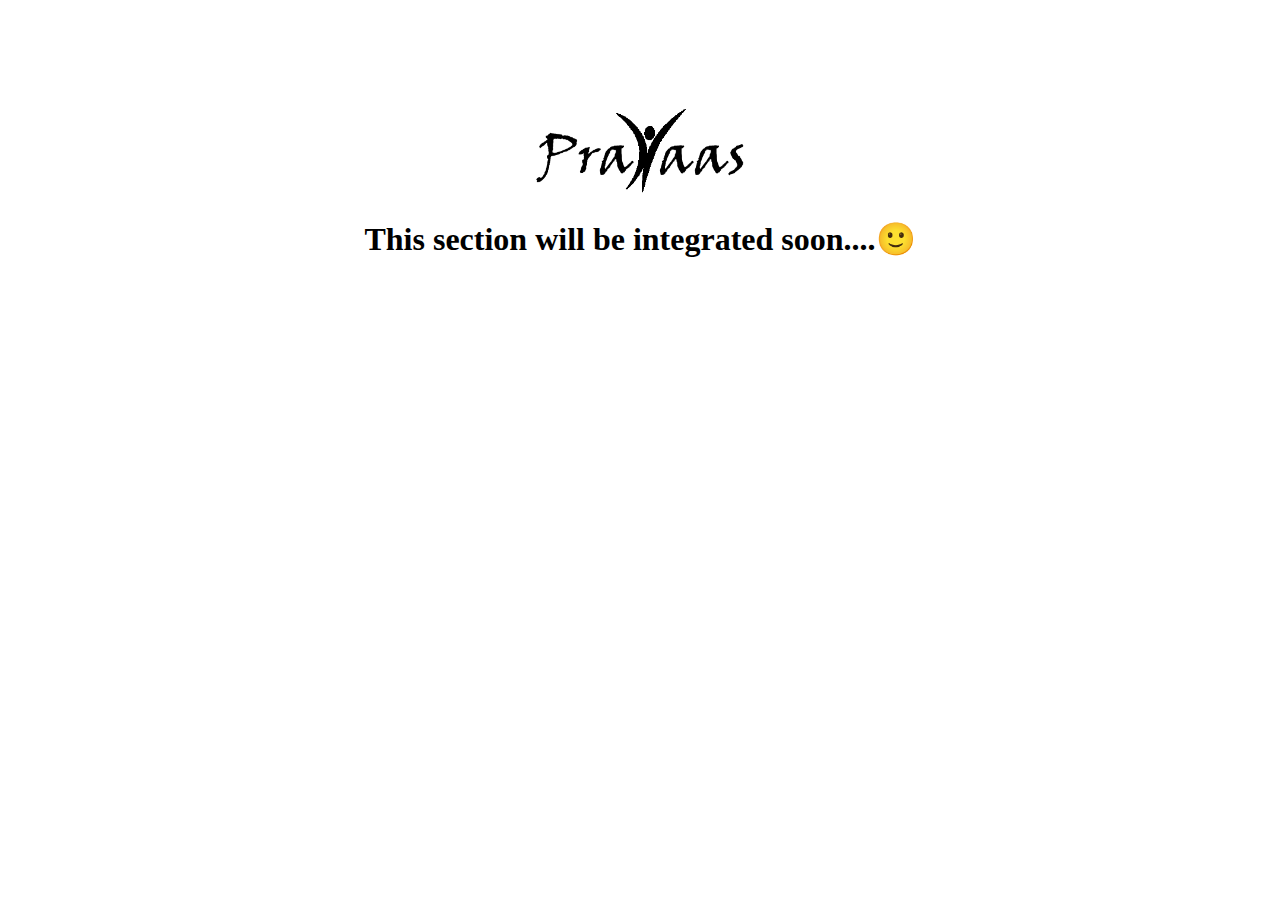
<file: blog.html>
<html>
    <title>
        PRAYAAS BLOG
    </title>
    <link rel = "icon" href ="New folder/prayaas icon.png" 
        type = "image/x-icon">
        <body>
           <div style="text-align: center; margin-top: 100px;"> <img style="height: 100px;" src="New folder/prayaas logo.png" alt="PRAYAAS"></div>
            <h1 style="text-align: center; margin-top: 20px;">This section will be integrated soon....🙂</h2>       
        </body >
</html>
</file>
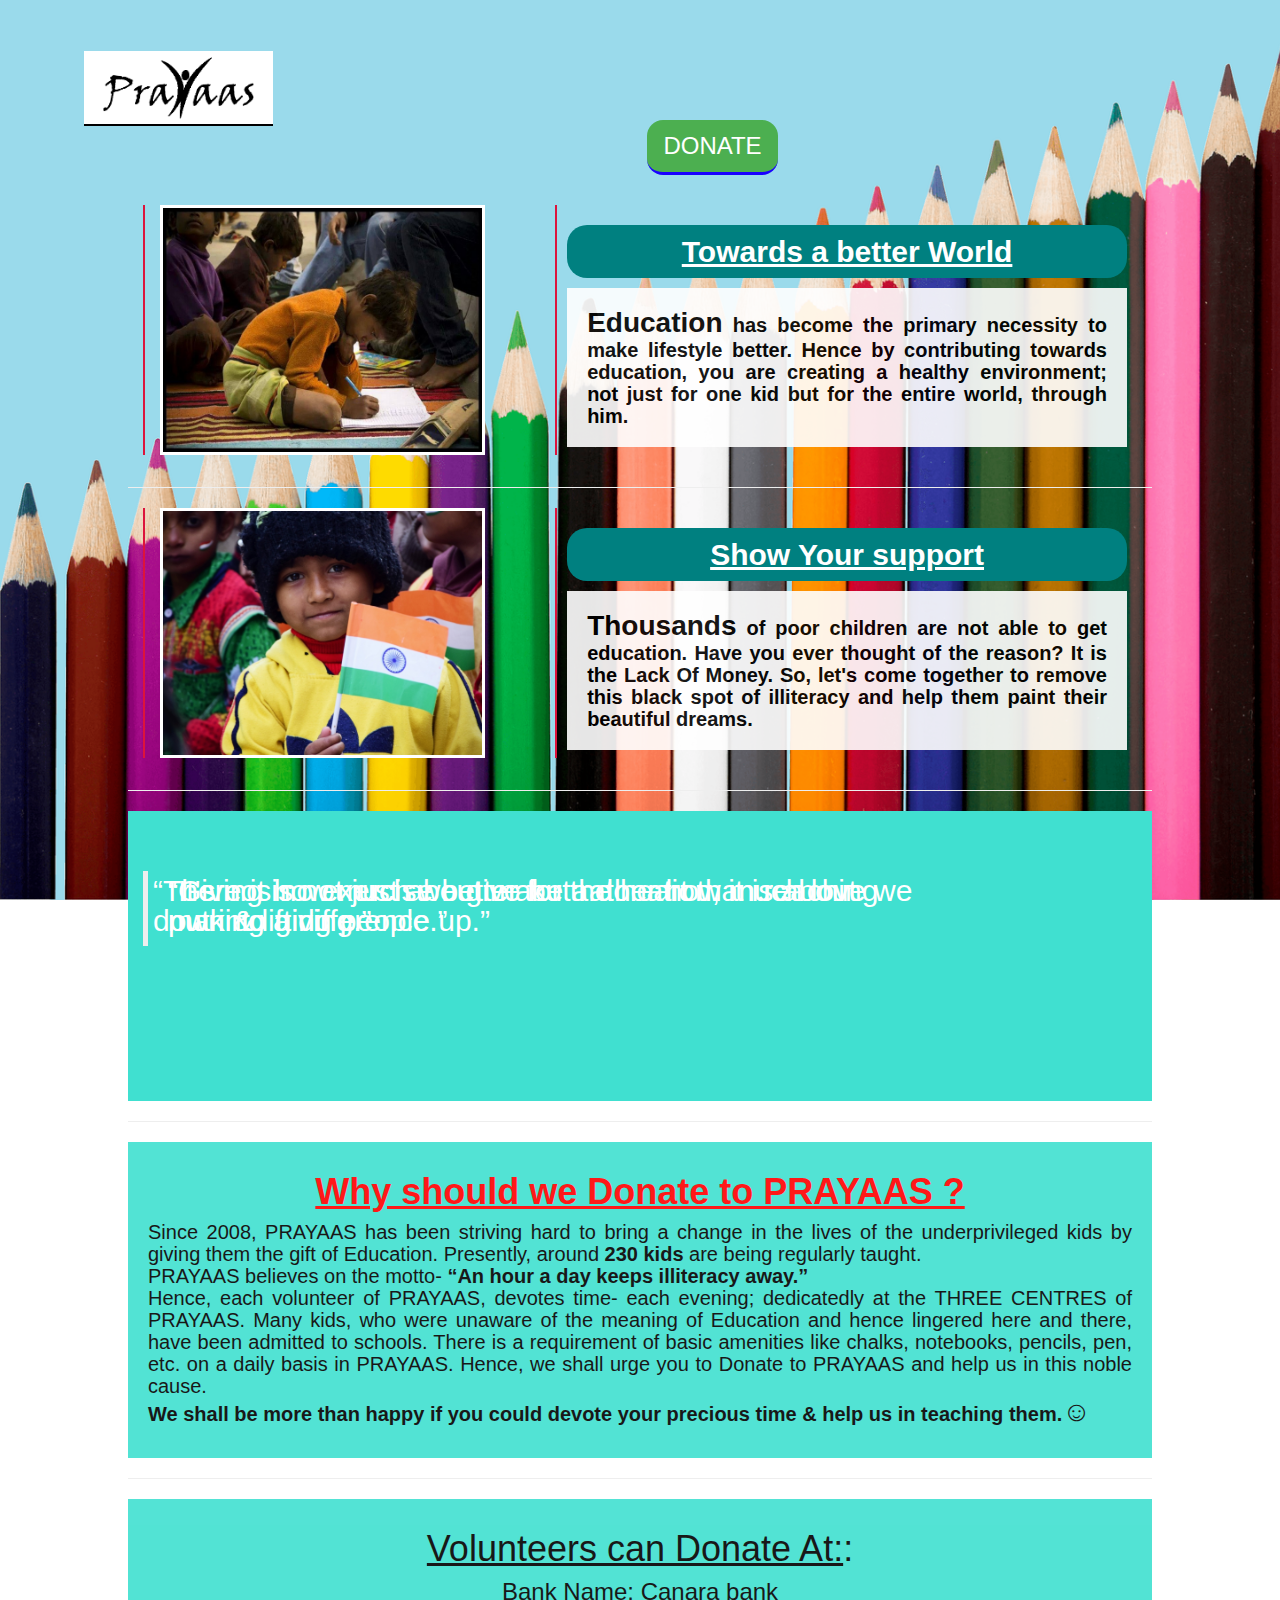
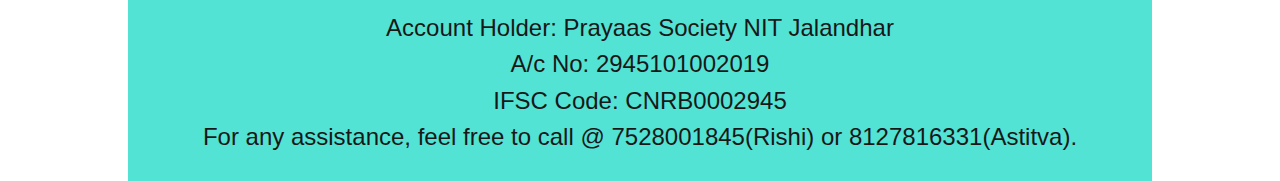
<file: donate.html>
<!DOCTYPE html>
<!DOCTYPE html>
<html lang="en">
<head>
    <meta charset="UTF-8">
    <meta name="viewport" content="width=device-width, initial-scale=1.0">
    <meta http-equiv="X-UA-Compatible" content="ie=edge">
    <title>Donate</title>
    <link rel = "icon" href ="New folder/prayaas icon.png" 
        type = "image/x-icon">
    <!-- Latest compiled and minified CSS -->
<link rel="stylesheet" href="https://maxcdn.bootstrapcdn.com/bootstrap/3.4.1/css/bootstrap.min.css">

<!-- jQuery library -->
<script src="https://ajax.googleapis.com/ajax/libs/jquery/3.4.1/jquery.min.js"></script>

<!-- Latest compiled JavaScript -->
<script src="https://maxcdn.bootstrapcdn.com/bootstrap/3.4.1/js/bootstrap.min.js"></script>
    <link rel="stylesheet" href="https://www.w3schools.com/w3css/4/w3.css">
</head>
<style>
    body{
        
  background-image: url("img/Pencil-PNG-Photo.png");
background-size: cover;
  background-attachment: fixed;
  scroll-behavior: smooth;

    }
	
	body {
		width: 100%;
		height: 100%;
		margin: 0px;
		padding: 0px;
		overflow-x: hidden; 
	}
	
    #logo{
       
       z-index: 1;
        
      
    }
    #id01{
        width: 250;
       height:250;
      -webkit-transition: all 0.3s ease;
      -moz-transition: all 0.3s ease;
      transition: all 0.3s ease;
      
     

    }
#id01:hover{
  
  
       -moz-transform:  translateX(20px) ;
       -webkit-transform:  translateX(20px) ;
       -o-transform: translateX(20px) ;
       -ms-transform: translateX(20px) ;
       transform:translateX(20px) ;

 
}
@import url(https://fonts.googleapis.com/css?family=Open+Sans:600);



.item-1, 
.item-2, 
.item-3 {
	position: absolute;
 
	top: 2em;
  
  width: 80%;
  
  font-size: 2em;
line-height: 30px;
	animation-duration: 30s;
	animation-timing-function: ease-in-out;
	animation-iteration-count: infinite;
}

.item-1{
	animation-name: anim-1;
}

.item-2{
	animation-name: anim-2;
}

.item-3{
	animation-name: anim-3;
}

@keyframes anim-1 {
	0%, 8.3% { left: -100%; opacity: 0; }
  8.3%,25% { left: 15%; opacity: 1; }
  33.33%, 100% { left: 110%; opacity: 0; }
}

@keyframes anim-2 {
	0%, 33.33% { left: -100%; opacity: 0; }
  41.63%, 58.29% { left: 10%; opacity: 1; }
  66.66%, 100% { left: 110%; opacity: 0; }
}

@keyframes anim-3 {
	0%, 66.66% { left: -100%; opacity: 0; }
  74.96%, 91.62% { left: 15%; opacity: 1; }
  100% { left: 110%; opacity: 0; }
}
</style>
<body >
   
    <section >
       
<div class="col-sm-12" style="margin-top:50px;margin-bottom:50x;max-width: 100%;color: white; background-color: transparent; padding-left: 10%;padding-right: 10%;">
    <div class="navbar navbar-fixed " id="logo"><a href="index.html"><img src="New folder/prayaas logo.png" alt="LOGO" style="border-bottom: 2px solid black; position: fixed; background-color:transparent;margin-left: -45px;height: 75px;"></a></div>
    <div class="w3-center">
        <ul class="list-unstyled list-inline " style="display: inline-block;">
         <li><a href="#foot" role="button" class="w3-btn w3-green  w3-round-xlarge w3-xlarge" style="text-decoration: none;border-bottom: 3px solid rgb(25, 0, 255); margin-left: 150px;">DONATE</a></li>
        </ul>
    </div>
    <div class="container-fluid" style="height:auto; max-width: 100%; background-color:transparent;margin-top: 20px;">
    <div class="col-sm-5" style="border-right: 2px solid crimson;border-left: 2px solid crimson;MAX-width: 100%; height: 100%;">
    <img id="id01" src="img/p101.jpg" alt="" style="height: 250px;max-width: 100%; border: 3px solid white;">
    </div>
    <div class="col-sm-7" style=" color: black;padding: 10px;">
        <h2 style="color:white; text-align: center; font-weight: bold;text-decoration: underline;background-color: teal;padding: 10px; border-radius: 20px;">Towards a better World</h2>
        <h4 align="justify" style="padding: 20px;font-weight:bold; background-color: white;opacity: .9;padding: 20px;"><font style="font-size: 1.4em;font-weight: bolder;">Education</font> has become the primary necessity to make lifestyle better. Hence by contributing towards education, you are creating a healthy environment; not just for one kid but for the entire world, through him. </h4>
    </div>
    </div>
    <hr>
    <div class="container-fluid" style="height:auto; max-width: 100%; background-color:transparent;margin-top: 20px;">
        <div class="col-sm-5" style="border-right: 2px solid crimson;border-left: 2px solid crimson;MAX-width: 100%; height: 100%;">
        <img id="id01" src="img/p211.jpg" alt="" style="height: 250px;max-width: 100%; border: 3px solid white;">
        </div>
        <div class="col-sm-7" style=" color: black;padding: 10px;">
            <h2 style="color:white;text-align: center; font-weight: bold;text-decoration: underline;background-color: teal;padding: 10px; border-radius: 20px;">Show Your support </h2>
            <h4 align="justify" style="padding: 20px;font-weight:bold; background-color: white;opacity: .9;padding: 20px;"><font style="font-weight: bolder;font-size: 1.4em;">Thousands</font> of poor children are not able to get education. Have you ever thought of the reason? It is the Lack Of Money. So, let's come together to remove this black spot of illiteracy and help them paint their beautiful dreams. </h4>
        </div>
        </div>
        <hr>
        <div class="container-fluid" style="height:290px; max-width: 100%; background-color:turquoise;margin-top: 10px; position: relative;">
            <blockquote style="padding-top: 5px;"class="item-1">“It's not how much we give but rather how much love we put into giving.”</blockquote>

            <blockquote style="margin-top: 0px; padding: 5px;" class="item-2">“There is no exercise better for the heart than reaching down & lifting people up.”</blockquote>
            
            <blockquote style="padding-top: 5px;" class="item-3">“Giving is not just about make a donation, it is about making a difference.”</blockquote>
            </div>
    <hr>
    <div class="container-fluid" id="about" style=" opacity: 0.9;text-align: center; padding: 20px;height: auto;background-color: turquoise;color: black;">
        <h1 style="font-weight: bolder; text-decoration: underline;color: rgb(255, 0, 0);">Why should we Donate to PRAYAAS ?</h1>
        <h4 align="justify">Since 2008, PRAYAAS has been striving hard to bring a change in the lives of the underprivileged kids by giving them the gift of Education. Presently, around <b>230 kids</b> are being regularly taught.
            <br>PRAYAAS believes on the motto- <b>“An hour a day keeps illiteracy away.”</b> <br>Hence, each volunteer of PRAYAAS, devotes time- each evening; dedicatedly at the THREE CENTRES of PRAYAAS. 
            Many kids, who were unaware of the meaning of Education and hence lingered here and there, have been admitted to schools. 
            There is a requirement of basic amenities like chalks, notebooks, pencils, pen, etc. on a daily basis in PRAYAAS. Hence, 
            we shall urge you to Donate to PRAYAAS and help us in this noble cause.
            <br><b> We shall be more than happy if you could devote your precious time & help us in teaching them.</b><span style="font-size: 28px;">&#9786;</span></h4>
    </div>
    <hr>
    <div id="foot" style="text-align: center;color: rgb(0, 0, 0); background-color: turquoise;opacity: .9;padding: 20px;font-weight: bolder;">
        <h1><u>Volunteers can Donate At:</u>:</h1>
            <h3 style="text-align: center; z-index: 1;">Bank Name: Canara bank</h3>               
            <h3 style="text-align: center; z-index: 1;">Account Holder: Prayaas Society NIT Jalandhar</h3>       
            <h3 style="text-align: center; z-index: 1;">A/c No: 2945101002019</h3>                
            <h3 style="text-align: center; z-index: 1;">IFSC Code: CNRB0002945</h3>   
			<h3 style="text-align: center; z-index: 1;">For any assistance, feel free to call @ 7528001845(Rishi) or 8127816331(Astitva).

 </h3>			
    </div>
</div>

    </section>
</body>
</html>
</file>
